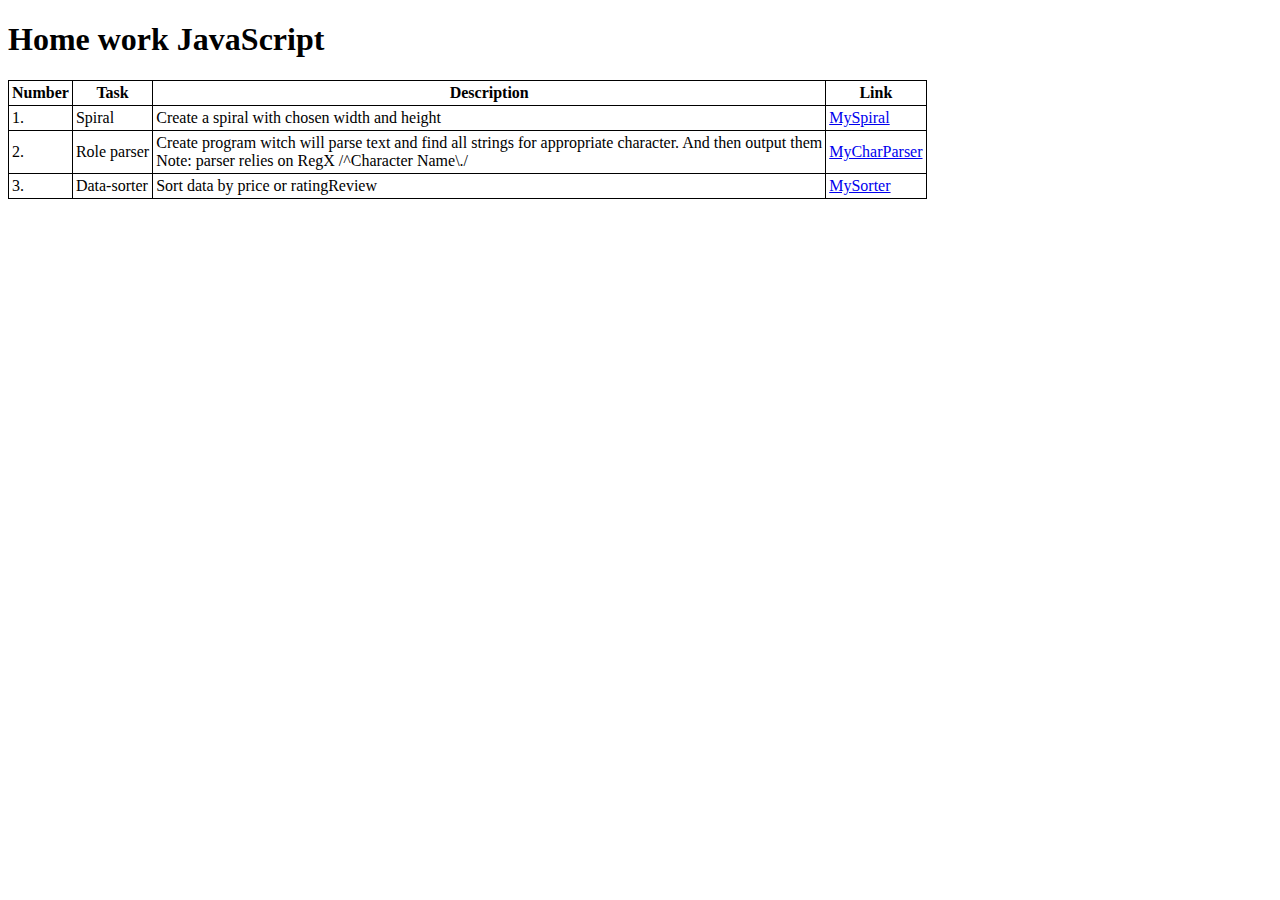
<file: index.html>
<!doctype html>
<html lang="en">
<head>
  <meta charset="UTF-8">
  <meta name="viewport"
        content="width=device-width, user-scalable=no, initial-scale=1.0, maximum-scale=1.0, minimum-scale=1.0">
  <meta http-equiv="X-UA-Compatible" content="ie=edge">
  <title>Document</title>
  <link rel="stylesheet" href="css/styles.css">
</head>
<body>
<h1>Home work JavaScript</h1>
<table>
  <tr>
    <th>Number</th>
    <th>Task</th>
    <th>Description</th>
    <th>Link</th>
  </tr>
  <tr>
    <td>1.</td>
    <td>Spiral</td>
    <td>Create a spiral with chosen width and height</td>
    <td><a href="HomeWork-1/index-v1.html" target="_blank">MySpiral</a></td>
  </tr>
  <tr>
    <td>2.</td>
    <td>Role parser</td>
    <td>Create program witch will parse text and find all strings for appropriate character. And then output them <br>Note: parser relies on RegX /^Character Name\./</td>
    <td><a href="HomeWork-2/index.html" target="_blank">MyCharParser</a></td>
  </tr>
  <tr>
    <td>3.</td>
    <td>Data-sorter</td>
    <td>Sort data by price or ratingReview</td>
    <td><a href="HomeWork-3/index.html" target="_blank">MySorter</a></td>
  </tr>
</table>
</body>
</html>
</file>
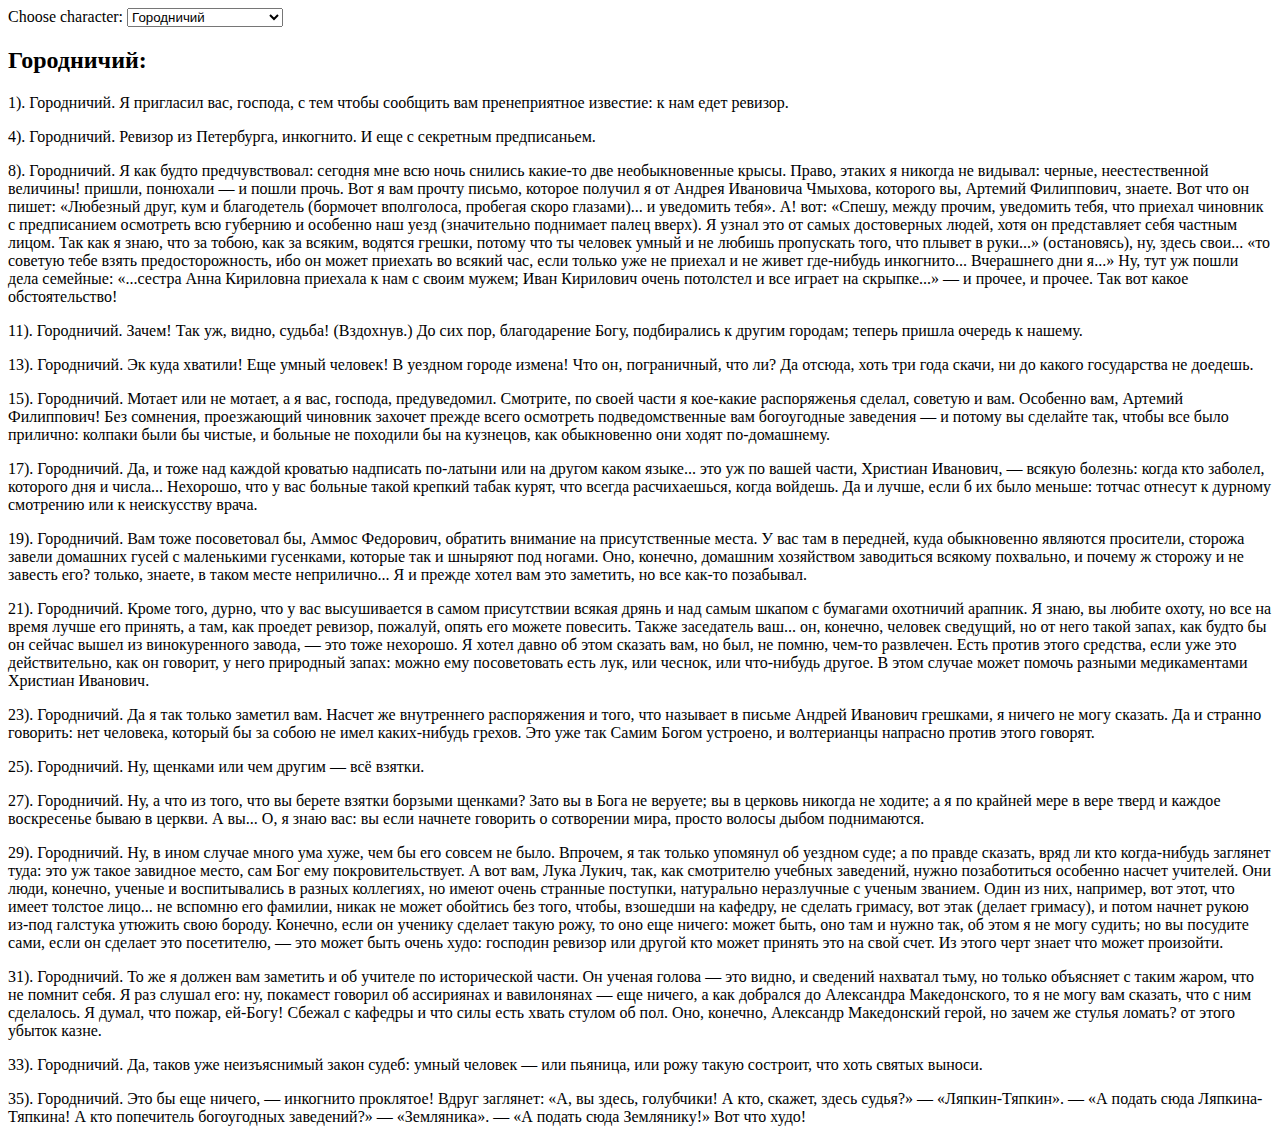
<file: HomeWork-2/index.html>
<!doctype html>
<html lang="en">
<head>
  <meta charset="UTF-8">
  <meta name="viewport"
        content="width=device-width, user-scalable=no, initial-scale=1.0, maximum-scale=1.0, minimum-scale=1.0">
  <meta http-equiv="X-UA-Compatible" content="ie=edge">
  <title>Document</title>
</head>
<body>
<form action="#">
  <label for="chosen-character">Choose character: <select name="character" id="chosen-character">
<!--    <option value="Городничий">Городничий</option>-->
<!--    <option value="Аммос Федорович">Аммос Федорович</option>-->
<!--    <option value="Артемий Филиппович">Артемий Филиппович</option>-->
<!--    <option value="Лука Лукич">Лука Лукич</option>-->
  </select></label>
</form>
<div id="char-text"></div>
<script defer src="js/input-data.js"></script>
<script defer src="js/string.js"></script>
</body>
</html>
</file>
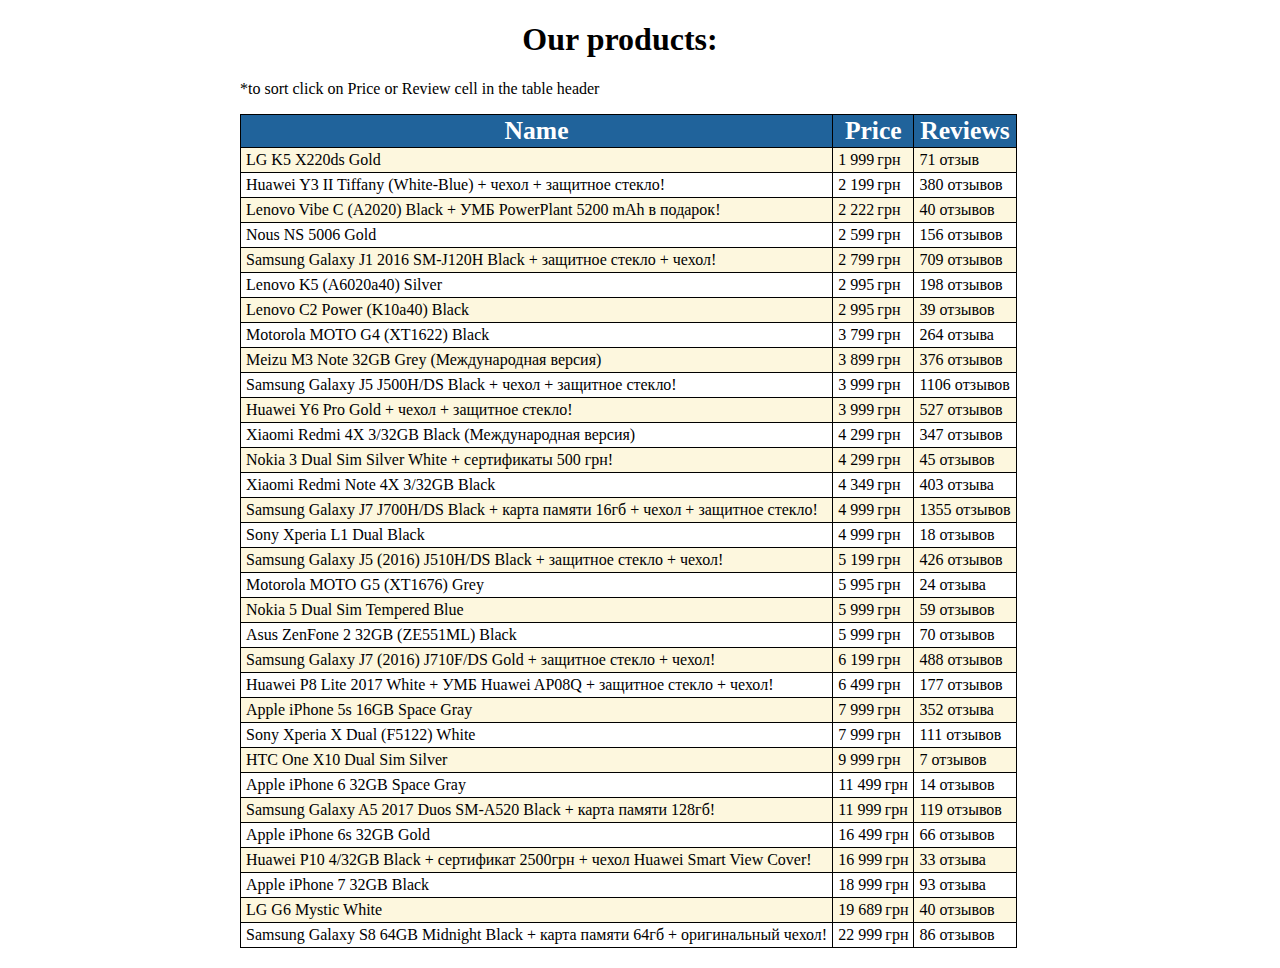
<file: HomeWork-3/index.html>
<!doctype html>
<html lang="en">
<head>
  <meta charset="UTF-8">
  <meta name="viewport"
        content="width=device-width, user-scalable=no, initial-scale=1.0, maximum-scale=1.0, minimum-scale=1.0">
  <meta http-equiv="X-UA-Compatible" content="ie=edge">
  <title>Document</title>
  <link rel="stylesheet" href="css/styles.css">
</head>
<body>
<div class="container-products">
  <h1>Our products:</h1>
  <p>*to sort click on Price or Review cell in the table header</p>
  <div class="container-table">
    <table id="products">
      <thead>
      <tr id="products-sort">
        <th>Name</th>
        <th id="price">Price</th>
        <th id="ratingReview">Reviews</th>
      </tr>
      </thead>
    </table>
  </div>
</div>
<script defer src="js/input-data.js"></script>
<script defer src="js/object.js"></script>
</body>
</html>
</file>
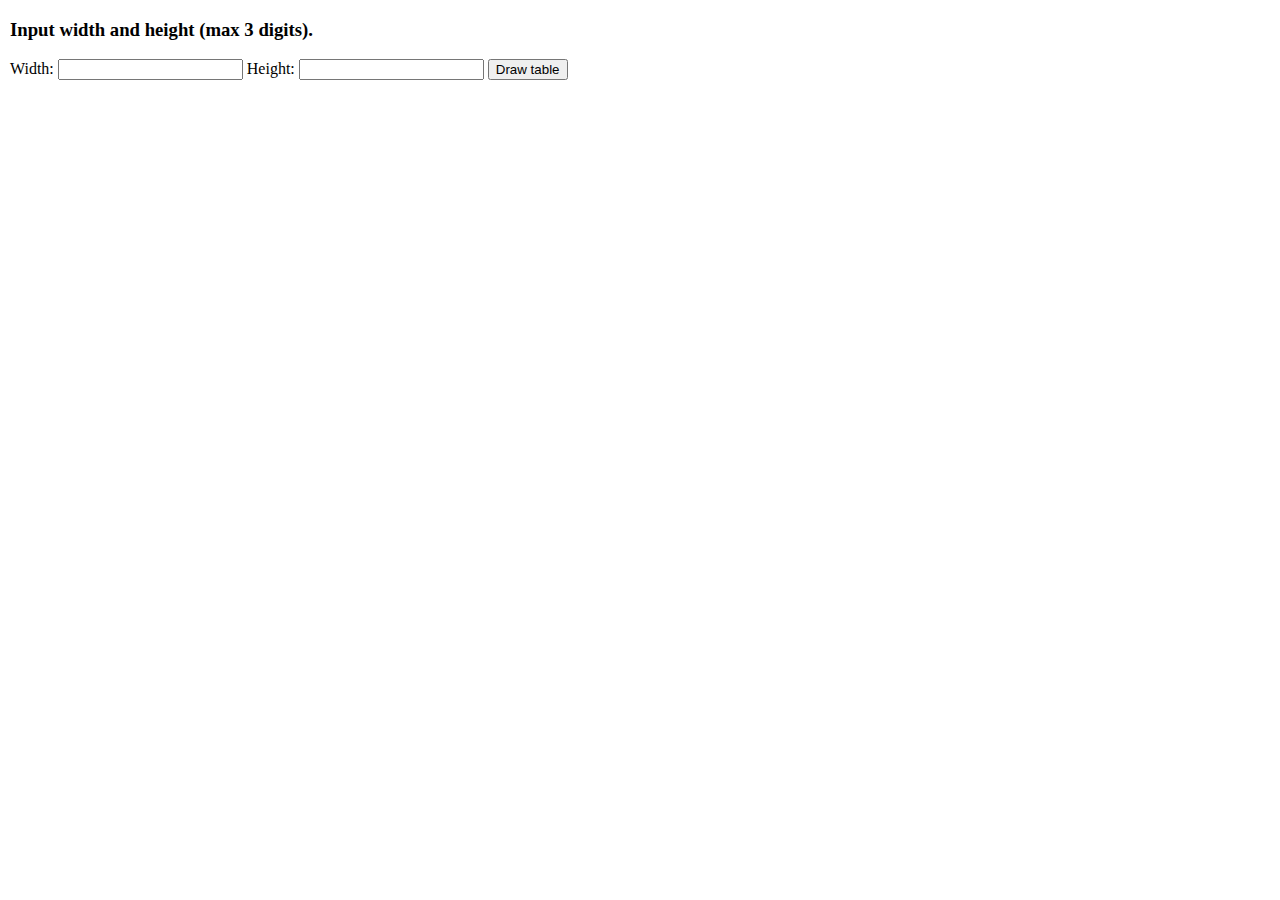
<file: HomeWork-1/index-v1.html>
<!doctype html>
<html lang="en">
<head>
  <meta charset="UTF-8">
  <meta name="viewport"
        content="width=device-width, user-scalable=no, initial-scale=1.0, maximum-scale=1.0, minimum-scale=1.0">
  <meta http-equiv="X-UA-Compatible" content="ie=edge">
  <title>Spire-v2</title>
  <link rel="stylesheet" href="css/styles.css">
</head>
<body>
<div class="input">
  <h3>Input width and height (max 3 digits).</h3>
  <form action="#" onsubmit="return false">
    <label for="width">Width: </label><input type="text" name="width" id="width" maxlength="3" pattern="^[0-9]{1,3}$" required title="Three digit number max">
    <label for="height">Height: </label><input type="text" name="width" id="height" maxlength="3" pattern="^[0-9]{1,3}$" required title="Three digit number max">
    <button id="btn-draw-table">Draw table</button>
  </form>
</div>
</body>
<script src="js/spiral.js"></script>
</html>
</file>
<file: css/styles.css>
table {
  border-collapse: collapse;
}

th, td {
  border: 1px solid black;
  padding: 3px;
}
</file>
<file: HomeWork-3/css/styles.css>
.container-products {
  margin: 20px auto;
  width: 800px;
}

h1 {
  text-align: center;
  transform: translateX(-20px);
}

table {
  border-collapse: collapse;
}

.container-table th, td {
  border: 1px solid black;
}

.container-table th {
  font-size: 1.6em;
  background: #20639B;
  color: white;
}

.container-table tr:nth-child(odd) {
  background: rgba(246, 213, 92, 0.2);
}

.container-table td {
  padding: 3px 5px;
}

/*.container-table th, td {*/
/*  border-collapse: collapse;*/
/*}*/
</file>
<file: HomeWork-1/css/styles.css>
/** {*/
/*  margin: 0;*/
/*  !*padding: 0;*!*/
/*}*/


body {
  margin: 10px;
}

.container-table {
  margin: 30px 0 0 10px;
  white-space: nowrap;
}

.container-table::after{
  content: " ";
  width: 10px;
}

.cell {
  display: inline-block;
  width: 50px;
  height: 50px;
  margin-right: -1px;
  margin-top: -5px;
  border: 1px solid black;

  position: relative;
}

.cell::before {
  content: attr(data-num);
  position: absolute;
  width: 100%;
  top: 15px;
  text-align: center;
}
</file>
